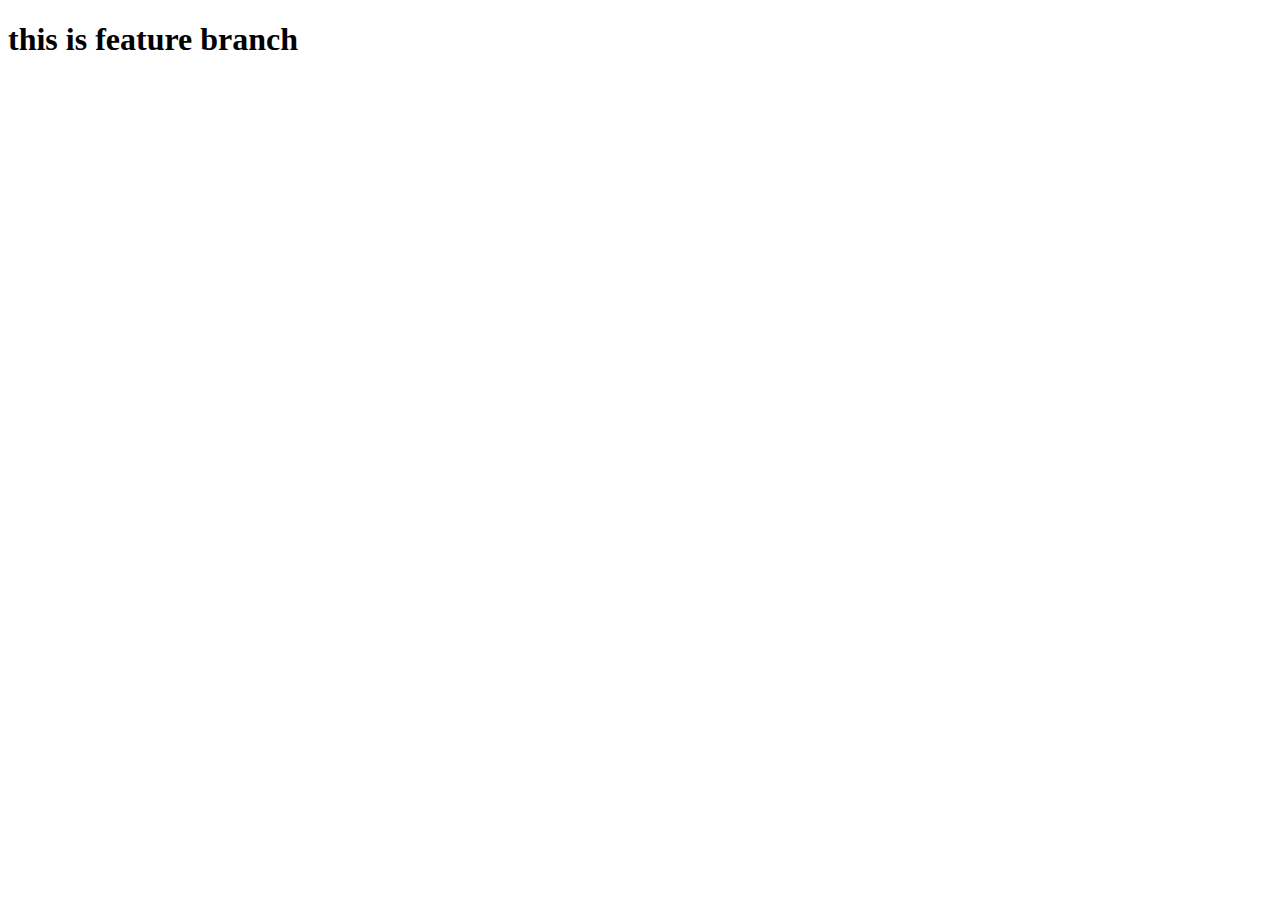
<file: index.html>
<!DOCTYPE html>
<html lang="en">
<head>
    <meta charset="UTF-8">
    <meta name="viewport" content="width=device-width, initial-scale=1.0">
    <title>Document</title>
</head>
<body>
    <h1>this is feature branch</h1>
</body>
</html>
</file>
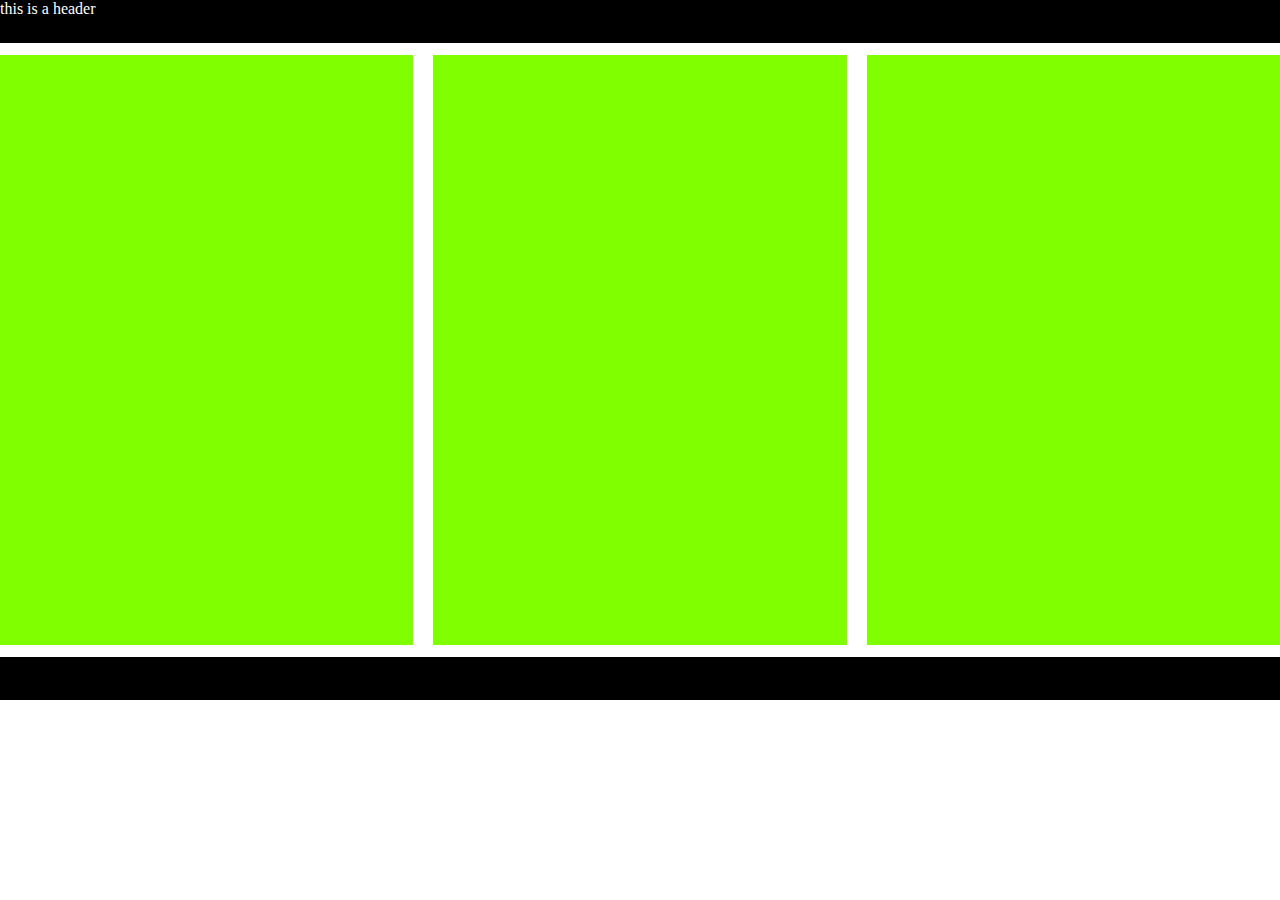
<file: lecture13/index.html>
<!DOCTYPE html>
<html lang="en">
<head>
    <meta charset="UTF-8">
    <meta name="viewport" content="width=device-width, initial-scale=1.0">
    <title>Document</title>
   <link rel="stylesheet" href="st.css">
</head>
<body>
    <div class="container">
        <div class="item item1">
            this is a header
        </div>
        <div class="item"></div>
        <div class="item"></div>
        <div class="item"></div>
        <div class="item footer"></div>
        
    </div>
</body>
</html>
</file>
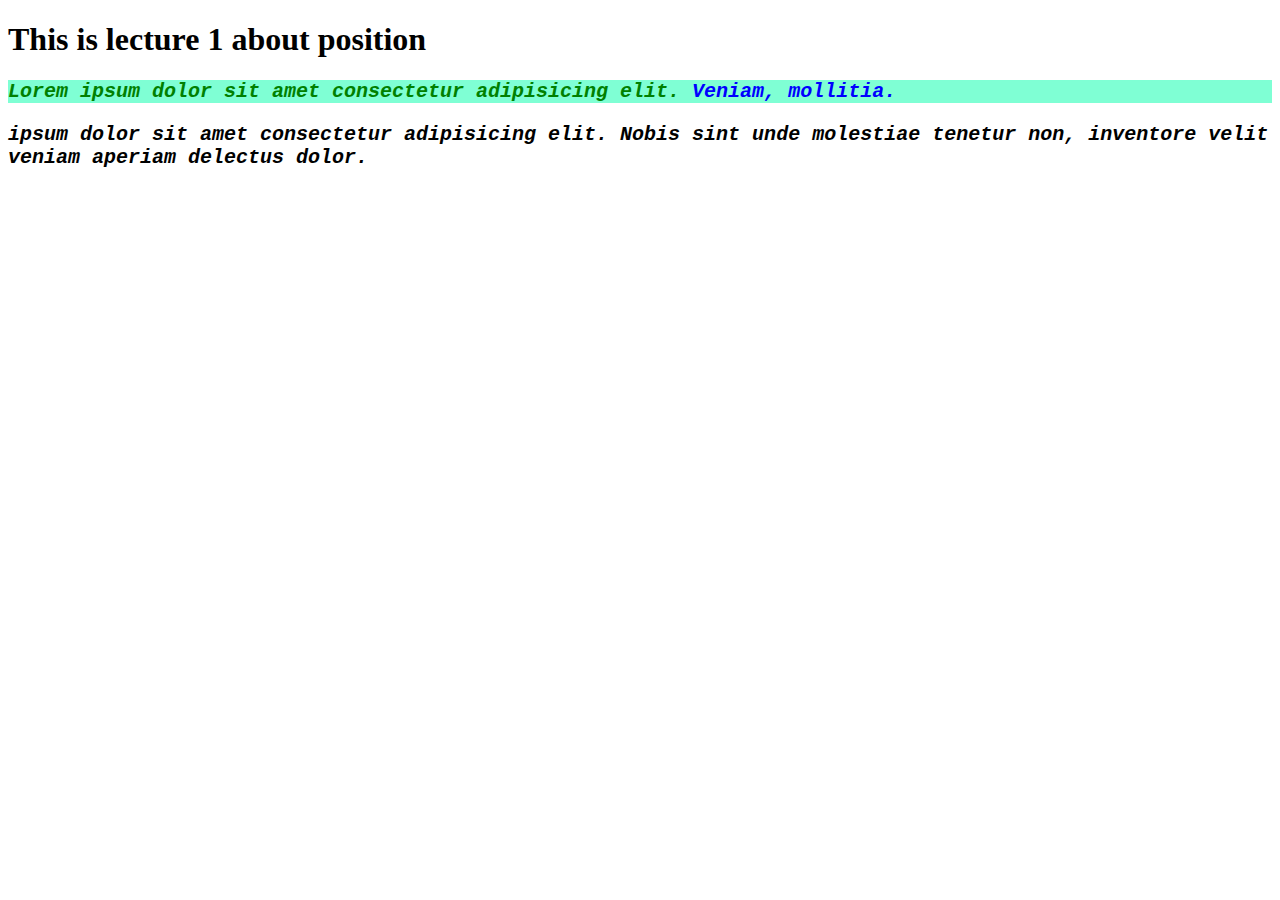
<file: lecture1/part1.html>
<!DOCTYPE html>
<html lang="en">
<head>
    <meta charset="UTF-8">
    <meta http-equiv="X-UA-Compatible" content="IE=edge">
    <meta name="viewport" content="width=device-width, initial-scale=1.0">
    <title>Document</title>
   
    <style>
        

       p {
            font-style: italic;
            font-size: 20px;
            font-family: 'Courier New', Courier, monospace;
            font-weight: 900;
        }
        #para1{
            background-color: aquamarine;
            color: blue;

        }
        .span1{
            color: green;
        }
       
    </style>
</head>
<body>
    <h1>This is lecture 1 about position</h1>
    <p Lorem ipsum dolor sit amet, consectetur adipisicing elit. Earum, culpa sequi rerum perferendis error dicta ullam ipsa nam corporis expedita, nostrum est temporibus? Temporibus enim velit necessitatibus, veniam beatae commodi!></p>

    <p id="para1" > <span class="span1">Lorem ipsum dolor sit amet consectetur adipisicing elit.</span> Veniam, mollitia.</p>
    <p  id="para2"> ipsum dolor sit amet consectetur adipisicing elit. Nobis sint unde molestiae tenetur non, inventore velit veniam aperiam delectus dolor.</p>
</body>
</html>
</file>
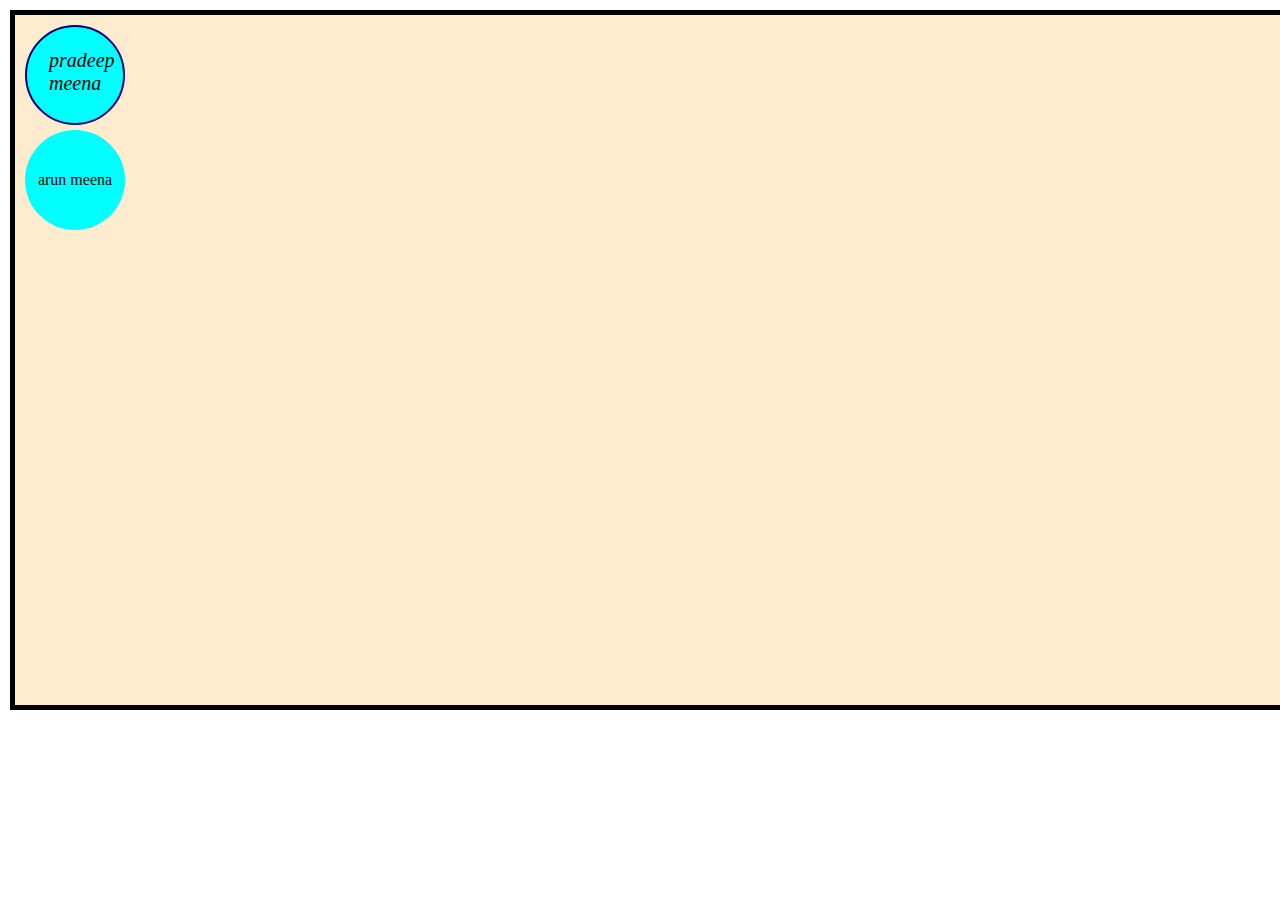
<file: lecture10/part10.html>
<!DOCTYPE html>
<html lang="en">
<head>
    <meta charset="UTF-8">
    <meta http-equiv="X-UA-Compatible" content="IE=edge">
    <meta name="viewport" content="width=device-width, initial-scale=1.0">
    <title>Animation</title>
    <style>
        *{
            margin: 0;
            padding: 0;
            box-sizing: border-box;
        }
      .container{
         background-color: blanchedalmond;
         width: 1500px;
         height: 700px;
         border: 5px solid black;
         margin: 10px;
         padding: 5px;
    
      }
      .box{
        background-color: aqua;
        width: 100px;
        height: 100px;
        border: 2px solid navy;
        border-radius: 50%;
        margin: 5px;
        padding: 2px;
        position: relative;
        animation-name: first;
        animation-duration: 5s;
        animation-iteration-count: infinite;
        animation-delay: 1s;
        /* animation-direction: linear; */
         animation-timing-function:linear; 
        /* animation-fill-mode: both; */

      }
      @keyframes first {
 from{
    top: 0;
    left: 0;
 }
 to{
    top: 0;
    left: 1380px;
 }
}
      #box{
         display: flex;
         justify-content: center;
         align-items: center;
        background-color: aqua;
        width: 100px;
        height: 100px;
        margin: 5px;
        padding: 2px;
        position: relative;
        border-radius: 50%;
        /* animation-name: second;
        animation-duration: 5s;
        animation-iteration-count: infinite;
        animation-delay: 1s;
        animation-direction: alternate-reverse;
         animation-timing-function:linea /* animation-direction: linear; */
         animation: second 2s ease-in-out infinite alternate;
      }
        
      
@keyframes second {
 from{
    top: 450px;
    left: 1380px;
 }
 to{
    top: 450px;
    left: 0px;
 }
}



      p{
       font-size: 20px;
       font-style: italic;
       text-align: center;
       margin: 10px;
       padding: 10px;
      }

    </style>
</head>
<body>
    
    <div class="container">

        <div class="box">
           <p>pradeep meena</p>
        </div>

        <div id="box">
            arun meena
        </div>
    </div>
</body>
</html>
</file>
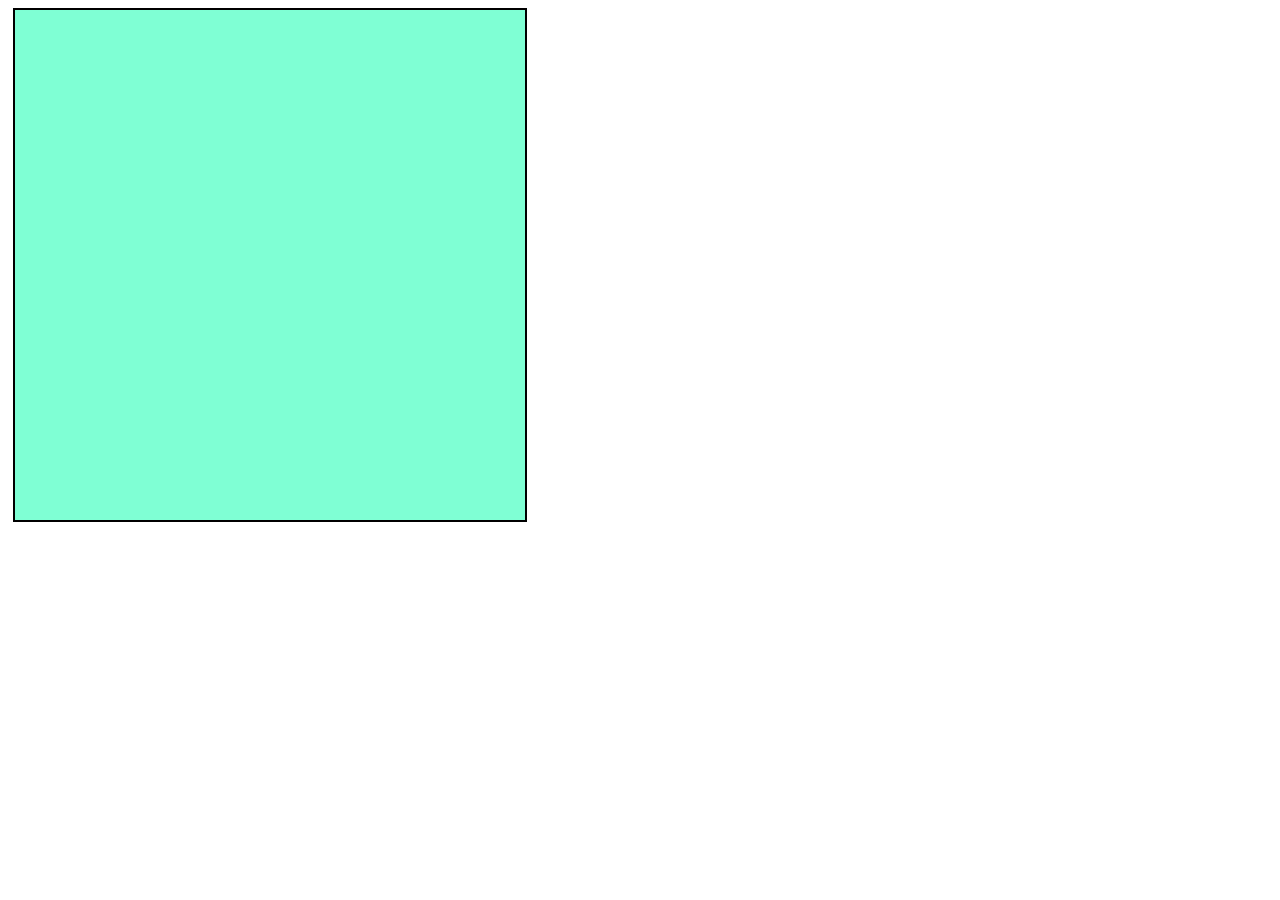
<file: lecture11/part11.html>
<!DOCTYPE html>
<html lang="en">
<head>
    <meta charset="UTF-8">
    <meta http-equiv="X-UA-Compatible" content="IE=edge">
    <meta name="viewport" content="width=device-width, initial-scale=1.0">
    <title>Document</title>
    <style>
     .box{
        height: 500px;
        width: 500px;
        margin: 5px;
        padding: 5px;
        border: 2px solid black;
        background-color: aquamarine;
       /* transition-property: all;
       transition-duration: 5s;
       transition-delay: 1s;
       transition-timing-function: 2s; */

       
       transition: width 2s,height 4s;

     }
     .box:hover{
        width: 1000px;
        height: 150px;
   background-color: brown;
   
     }


    </style>
</head>
<body>
    
    <div class="box">

    </div>
</body>
</html>
</file>
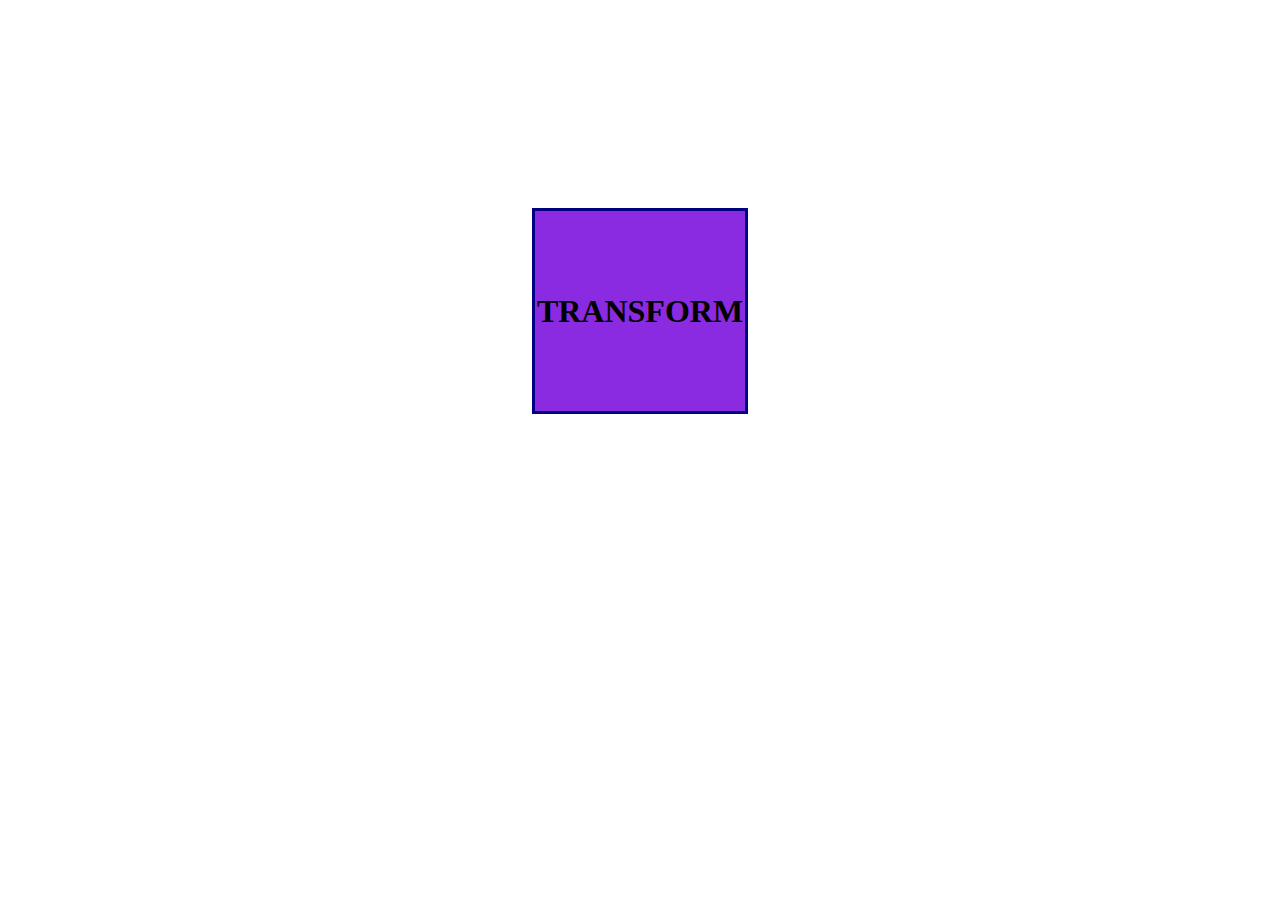
<file: lecture12/part12.html>
<!DOCTYPE html>
<html lang="en">
<head>
    <meta charset="UTF-8">
    <meta http-equiv="X-UA-Compatible" content="IE=edge">
    <meta name="viewport" content="width=device-width, initial-scale=1.0">
    <title>Document</title>
    <style>
        
      
       
       .box{
        display: flex;
        justify-content: center;
        align-items: center;
        width: 210px;
        height: 200px;
        margin:200px;
        background-color: blueviolet;
       
        border: 3px solid navy;
        transition: all 3s linear 1s;
      
       } 
       body{
        display: flex;
        justify-content: center;
        align-items: center;
       }

      
       .box:hover{
             /* transform: rotate(360deg); */
             
             transform: scale(2);
            transform: rotateX(45deg); 
            transform: matrix(1, 2, -1, 1, -80, 80);
       }

    </style>
</head>
<body>
   

   
        <div class="box">
            <h1>TRANSFORM</h1>
        </div>
  
     
</body>
</html>
</file>
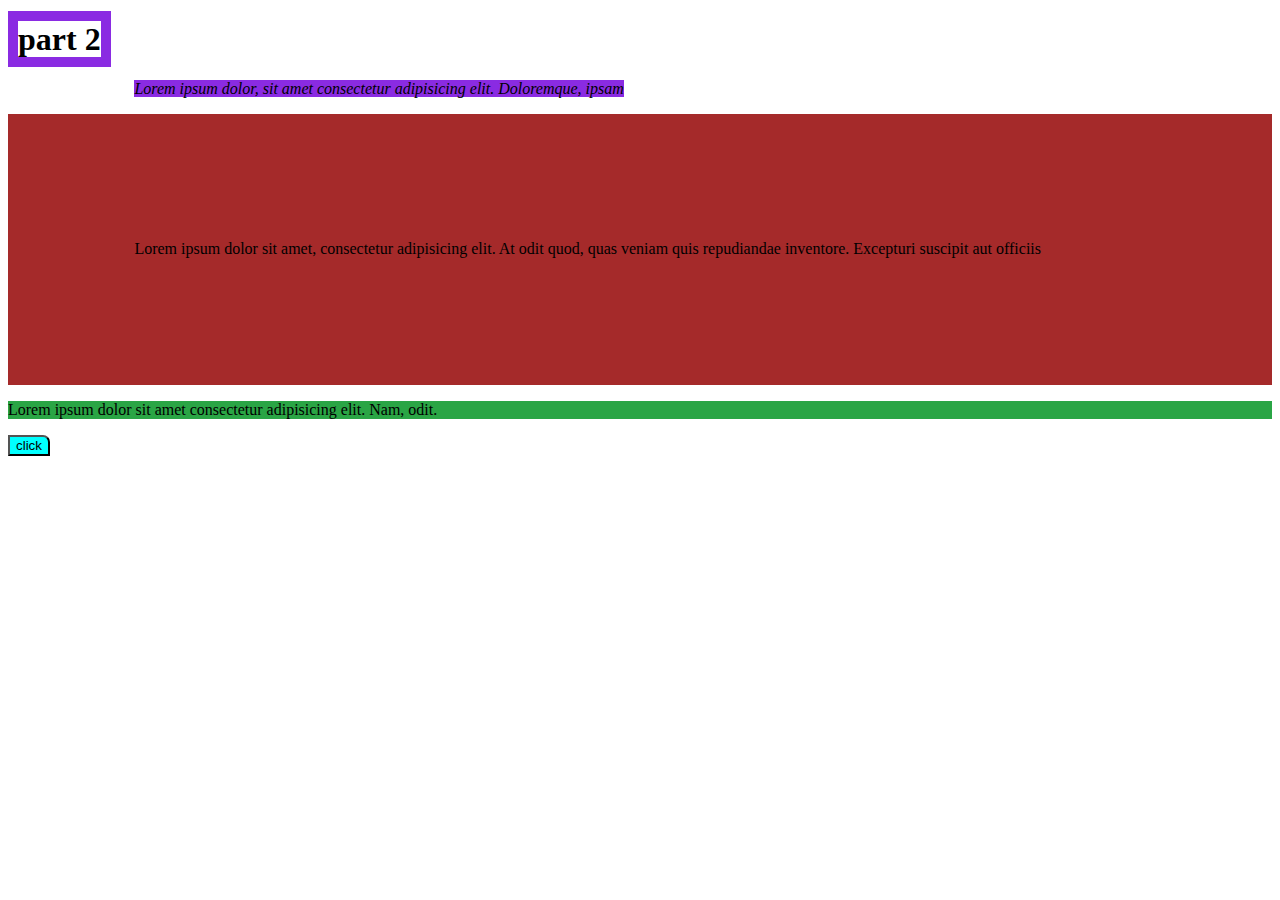
<file: lecture2/part2.1.html>
<!DOCTYPE html>
<html lang="en">
<head>
    <meta charset="UTF-8">
    <meta http-equiv="X-UA-Compatible" content="IE=edge">
    <meta name="viewport" content="width=device-width, initial-scale=1.0">
    <title>Document</title>
    <style>
      /* *{
         padding: 0%;
         margin: 0;
      } */
        .h1{
            /* background-color: aqua;
            border-style: solid;
            border-width: 5px; */

            border: solid blueviolet 10px;
          
        }
      
     .para1{
        background-color: blueviolet;
        font-style: italic;
        /* padding-top: 50%; */
        margin: 10%;

     } 

     .para2{
        background-color: brown;
        /* padding: 5% 5% 5% 5%; */
        padding: 10% 10%;
     }
     .para3{
        background-color: rgb(42, 165, 69);
        /* padding-bottom: 5%; */
        
        
     }
     .click{
        background-color: aqua;
         border-top-right-radius:  7px;
     }


    </style>
   
</head>
<body>
    <h1><span class="h1">part 2</span></h1>


    <p><span class="para1">Lorem ipsum dolor, sit amet consectetur adipisicing elit. Doloremque, ipsam</span></p>
    <p class="para2">Lorem ipsum dolor sit amet, consectetur adipisicing elit. At odit quod, quas veniam quis repudiandae inventore. Excepturi suscipit aut officiis </p>
    <p class="para3">Lorem ipsum dolor sit amet consectetur adipisicing elit. Nam, odit.</p>

    <Button class="click">click</Button>
</body>
</html>
</file>
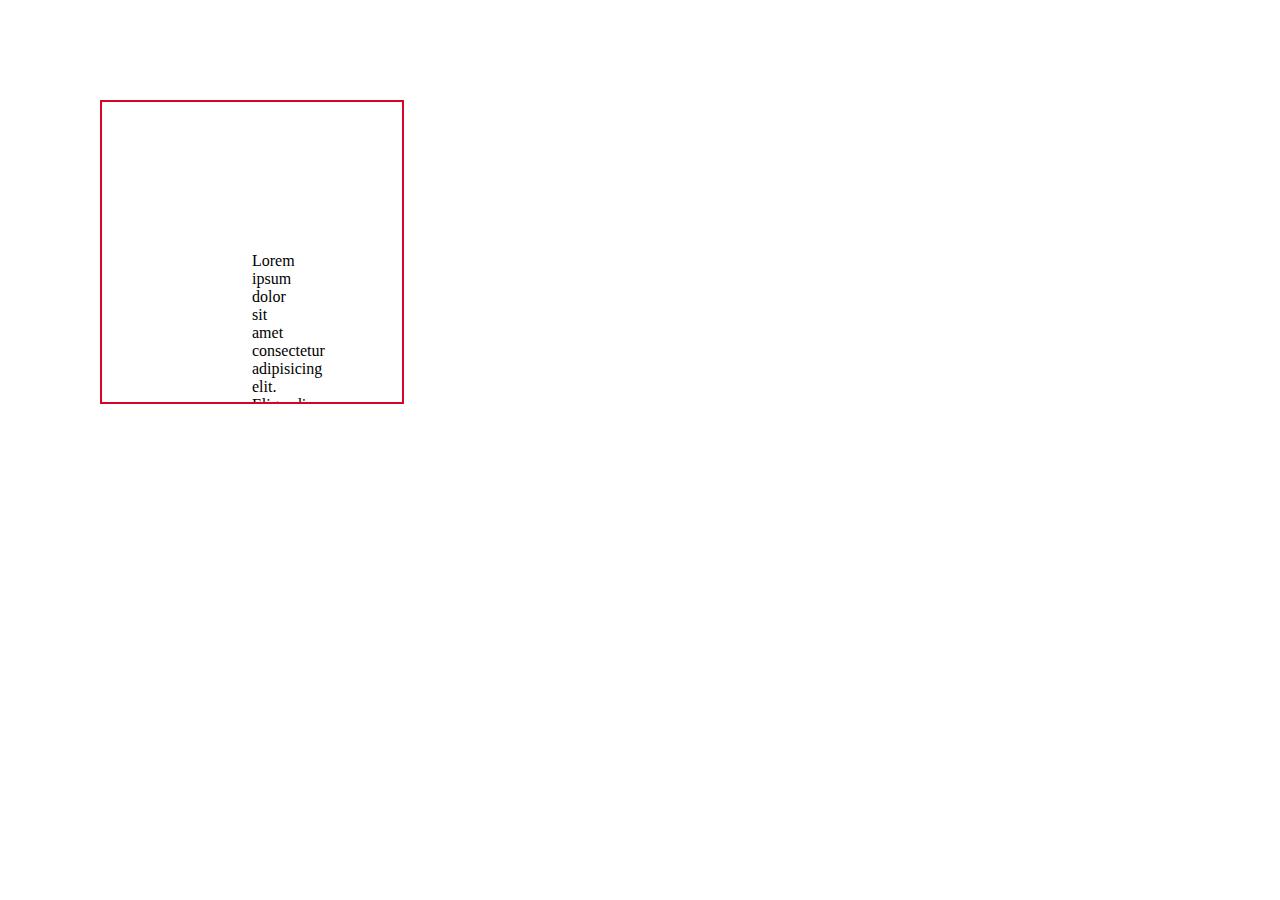
<file: lecture3/part3.html>
<!DOCTYPE html>
<html lang="en">
<head>
    <meta charset="UTF-8">
    <meta http-equiv="X-UA-Compatible" content="IE=edge">
    <meta name="viewport" content="width=device-width, initial-scale=1.0">
    <title>Document</title>
    <style>
       *{
        margin:0;
        padding: 0; 
       box-sizing: border-box;
       }
    /* .box{
        width: 300px;
        height: 300px;
        border: 1px rgb(204, 30, 11);
        padding: 100px; */
        /* display: inline; */
         /*This is block element
         change into inline */ 


  /* span{   
        color: aqua;               
        border: 1px solid green;
        margin: 100px;
        padding: 100px;
        display: block;
   }  */
     /* change into block  */
     span{
        overflow: auto;
        border: 2px solid rgb(213, 5, 40);
        width: 100px;
        height: 100px;
        margin: 100px;
        padding: 150px;
        display:inline-block;
       }

      span::-webkit-scrollbar
{
  display: none;
}

    </style>
   
</head>
<body>

   <!-- <div class="box">
    This is div
   </div> -->
     
    
   <span>Lorem ipsum dolor sit amet consectetur adipisicing elit. Eligendi, quasi sapiente aut molestiae ratione quod similique earum pariatur laborum consequatur non necessitatibus maxime deserunt provident eos! Adipisci, accusantium consectetur sunt ducimus dolor culpa maiores! Laboriosam officia deserunt accusantium odit labore ipsam aperiam eveniet ducimus, minus odio ab ut necessitatibus id?Lorem ipsum dolor sit amet consectetur adipisicing elit. Ex, reprehenderit?</span>
  <!-- <span>welcome to my page -->
  </span>
</body>
</html>
</file>
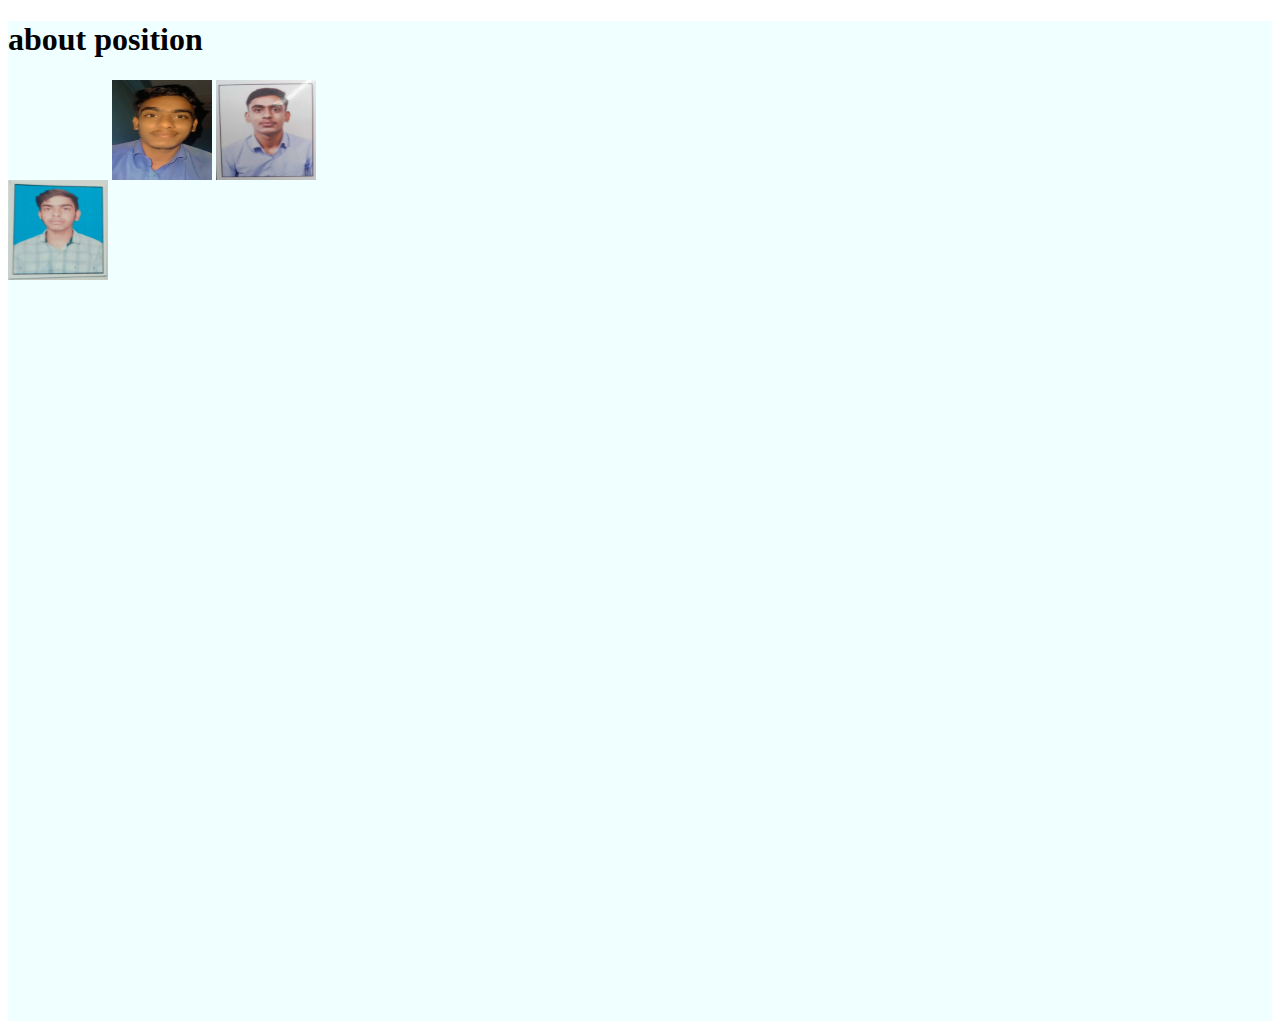
<file: lecture4/part4.html>
<!DOCTYPE html>
<html lang="en">
<head>
    <meta charset="UTF-8">
    <meta http-equiv="X-UA-Compatible" content="IE=edge">
    <meta name="viewport" content="width=device-width, initial-scale=1.0">
    <title>Document</title>
    <style>
    .container{
        border: 5px seagreen ;
        background-color: azure;
        height: 1000px;
       
    }

    .img1{

        position: relative;   
       
        top: 100px;
    } 
    /* .img2{
        position: absolute;
        top: 100px;
    } */
    
    /* .img3{
        position: fixed;
    } */

  




    </style>
</head>
<body>
    <div class="container">

      <h1>about position</h1>
      <img src="p1.jpeg" alt="arun" width="100px" height="100px" class="img1">
      <img src="p2.jpeg" alt="pradeep" width="100px" height="100px" class="img2">
      <img src="p3.jpg" alt="pradeep" width="100px" height="100px" class="img3">




    </div>

    <div class="box">

    </div>

</body>
</html>
</file>
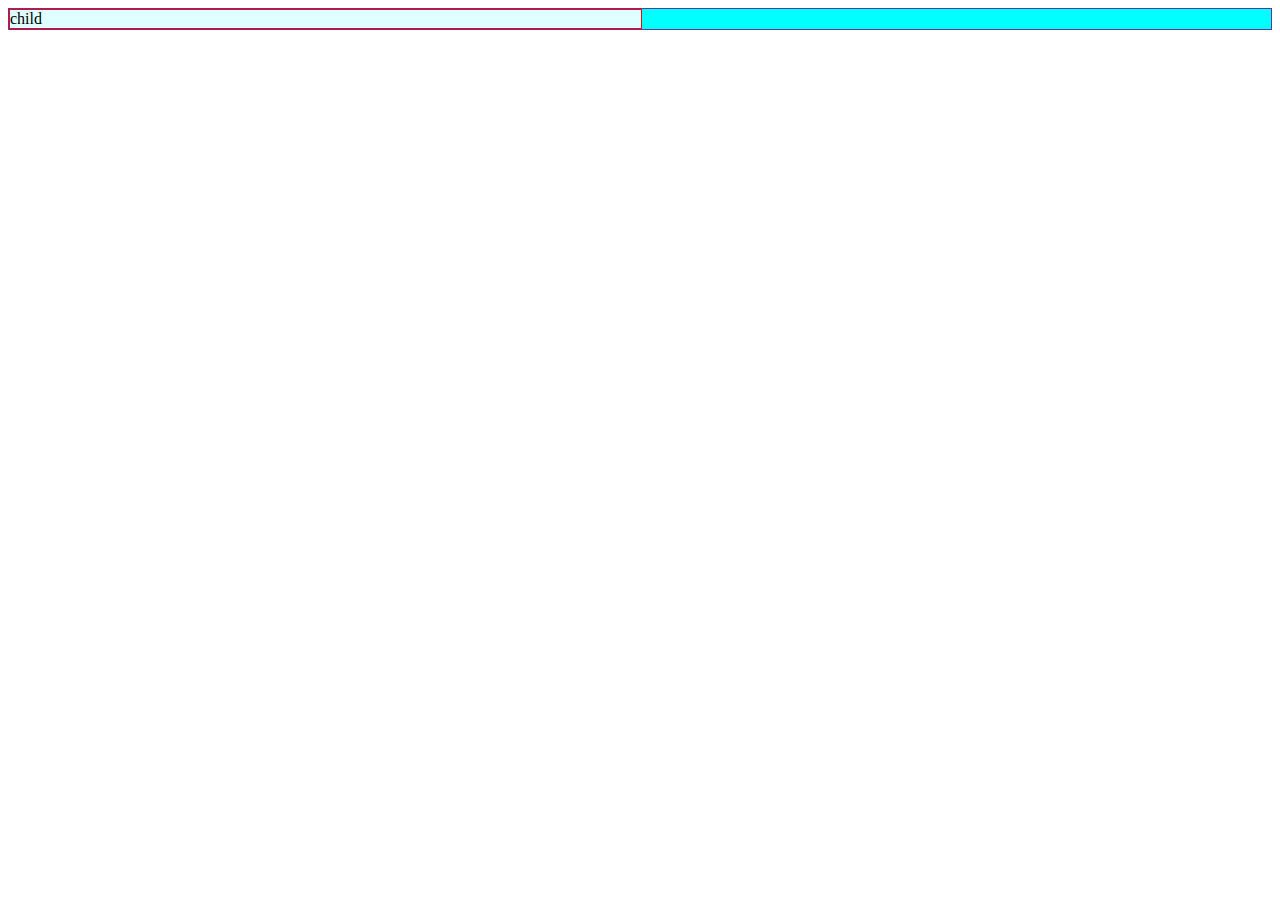
<file: lecture5/parrt5.html>
<!DOCTYPE html>
<html lang="en">
<head>
    <meta charset="UTF-8">
    <meta http-equiv="X-UA-Compatible" content="IE=edge">
    <meta name="viewport" content="width=device-width, initial-scale=1.0">
    <title>Document</title>
    <style>
       .parent{
        border: 1px solid rebeccapurple;
        background-color: aqua;
        
       
       
       }
       .child{
        border: 1px solid red;
        background-color: lightcyan;
        width: 50%;
       
       }


    </style>
</head>
<body>
      
    <div class="parent">
        
        <div class="child">
          child
        </div>

    </div>

</body>
</html>
</file>
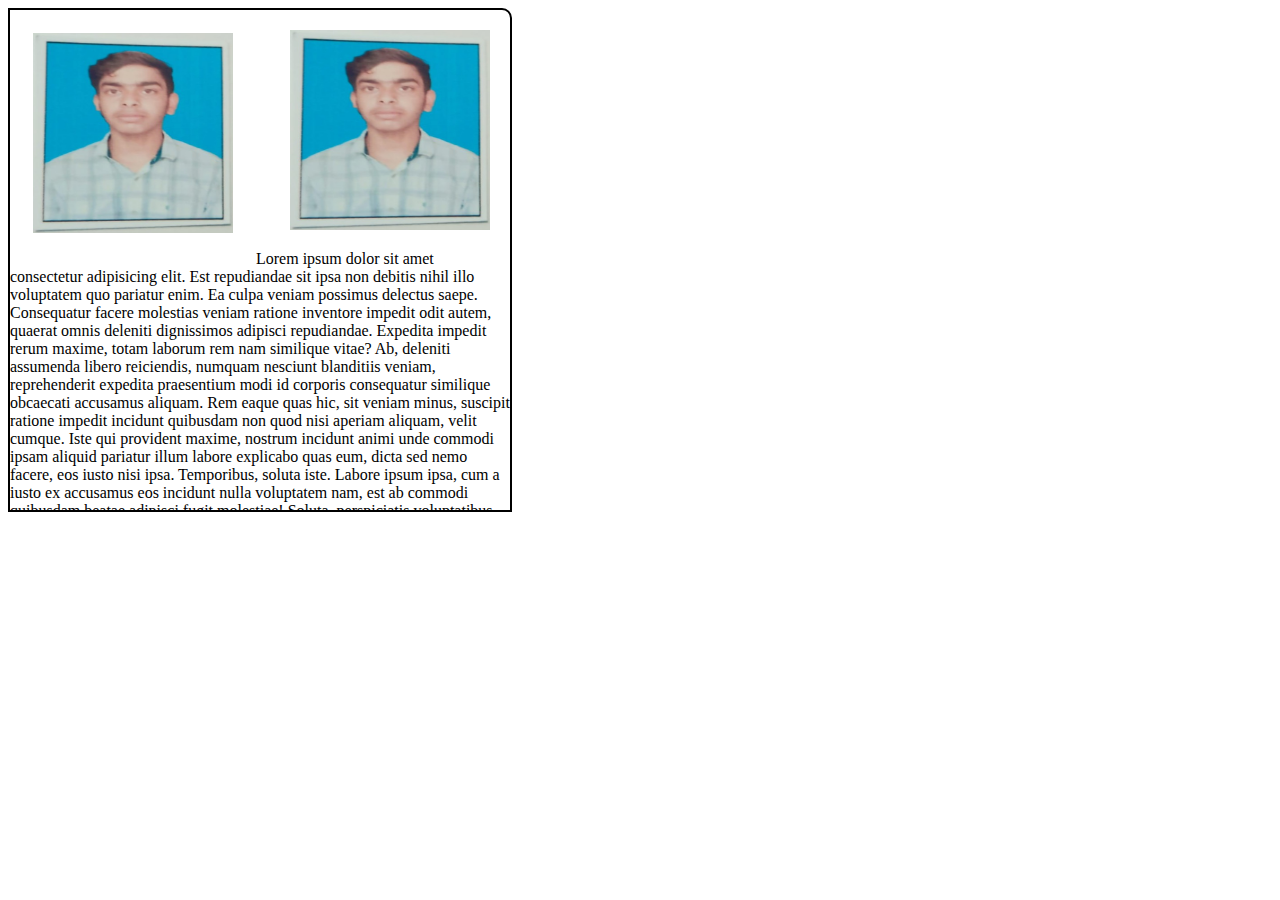
<file: lecture6/part6.html>
<!DOCTYPE html>
<html lang="en">
<head>
    <meta charset="UTF-8">
    <meta http-equiv="X-UA-Compatible" content="IE=edge">
    <meta name="viewport" content="width=device-width, initial-scale=1.0">
    <title>Document</title>
    <style>
/* 
        .box{
            overflow: auto;
            height: 500px;
            width: 500px;
            border: 2px solid forestgreen;
       } */

       .container{
        border: 2px solid black;
        border-top-right-radius:  10px ;
         height: 500px;
         width: 500px;
         overflow: scroll;
         /* text-align: left; */
         /* display: inline; */

       }
       #img1{
        float: left;
        height: 200px;
        width: 200px;
        margin: 8px;
        padding: 3%;
        /* position: fixed; */
        top: 100px;
       border: 5%;
       
       }
       #img2{
        margin: 5px;
        padding: 3%;
        float: right;
        height: 200px;
        width: 200px;
     
       }

    </style>
</head>
<body>
   <!-- <div class="box">

    Lorem ipsum, dolor sit amet consectetur adipisicing elit. Consectetur, nostrum molestias iste libero esse dolorem, quia rem mollitia culpa ad necessitatibus aperiam similique harum amet ullam ea obcaecati facere vero, doloribus non adipisci. Dolore, laborum consequuntur placeat harum aspernatur culpa officia sit eius. Sit nisi officia dolorem in architecto corporis cumque accusantium ipsa repellendus! Accusantium voluptatum sed nemo exercitationem veritatis, quia eius voluptates nobis itaque totam iusto minima numquam, corporis dicta cumque quisquam dolor quas nihil dolores error alias voluptatem consectetur a. Ipsam in similique et perferendis. Cumque sed expedita ab ipsum aliquid? Magnam error, dolor quis asperiores quos repellat eum quia sequi cum ipsa neque quibusdam hic maiores, reprehenderit vitae enim quae iusto, aliquam quidem! Odit atque totam repellendus ducimus, explicabo voluptate iure asperiores assumenda, voluptatum laudantium quae aperiam suscipit delectus sequi aliquid. Nemo cupiditate incidunt aliquam architecto consectetur accusantium dolor labore dicta, hic officiis. Tempore fuga distinctio molestias error quam harum nobis architecto accusamus nostrum, alias maxime accusantium vitae eligendi praesentium voluptates exercitationem et. Ratione atque, beatae facilis sed cum deserunt voluptatibus voluptatum nulla! Nemo adipisci quos quis consequuntur odio, dicta sunt voluptatibus deleniti sit, voluptatem quasi quia? Beatae repellendus doloremque, cumque dignissimos molestias reiciendis eveniet magnam aspernatur similique accusantium recusandae delectus enim blanditiis quis ad debitis iusto nisi ratione rem unde laboriosam. Unde natus necessitatibus suscipit qui aut repellat doloremque ab minus id corrupti enim voluptate facilis accusantium maxime modi numquam, consectetur quibusdam dignissimos impedit tempora nulla. Fuga impedit perspiciatis error fugiat recusandae, cumque amet animi molestias modi libero ut id, in hic voluptatem! Inventore, saepe laboriosam adipisci id commodi debitis dolores assumenda molestias voluptate dolorem, eveniet itaque facere enim aperiam sequi ipsa earum tempore neque reprehenderit deleniti. Eius accusantium nulla deserunt porro tenetur culpa hic molestias officiis iste magni id asperiores blanditiis consectetur fuga sed dolorum ipsam, corporis, aspernatur placeat nam, reprehenderit nemo quia consequatur! Aspernatur sed nemo vitae necessitatibus officia sapiente ullam dicta corrupti aperiam cum error distinctio doloribus unde, veritatis suscipit dignissimos fuga consectetur recusandae enim obcaecati a possimus? Accusamus quidem officia, exercitationem maiores fugiat consequuntur vitae assumenda quod porro temporibus architecto dolorum ipsa aliquid deleniti quia reprehenderit in quisquam! Suscipit perferendis, eius quia doloremque, maiores nihil fugit, iusto molestias rerum facilis cumque culpa asperiores ut! Quam dolores ad molestiae similique doloribus eos dolorem vero quibusdam quis reprehenderit explicabo officiis ab qui quod magni aperiam eligendi laborum quo tempora voluptatem cumque provident, labore placeat. Ea, fugiat minima? Obcaecati quo quam aliquid facilis commodi sapiente. Asperiores quam voluptates rem labore nulla eaque magnam ad dignissimos, sequi laborum molestias beatae eos iste eveniet reiciendis optio nam! Dicta quam recusandae minus quod velit quae suscipit inventore asperiores voluptas doloribus magnam esse harum cupiditate, molestiae totam non hic exercitationem. Consectetur non nostrum expedita aperiam tempora pariatur quam quos enim omnis culpa numquam placeat quae quo blanditiis ullam deleniti quaerat doloremque, magnam delectus accusantium. Dolorem quo repudiandae dolorum ipsam facere vitae ducimus qui. Maiores est molestiae, a, accusamus, quia debitis fugit dicta ex dignissimos quae recusandae voluptates temporibus natus!
   </div> -->
  <div class="container">
       <img id="img1" src="p1.jpeg" alt="">
       <img id="img2" src="p1.jpeg" alt="">

    Lorem ipsum dolor sit amet consectetur adipisicing elit. Est repudiandae sit ipsa non debitis nihil illo voluptatem quo pariatur enim. Ea culpa veniam possimus delectus saepe. Consequatur facere molestias veniam ratione inventore impedit odit autem, quaerat omnis deleniti dignissimos adipisci repudiandae. Expedita impedit rerum maxime, totam laborum rem nam similique vitae? Ab, deleniti assumenda libero reiciendis, numquam nesciunt blanditiis veniam, reprehenderit expedita praesentium modi id corporis consequatur similique obcaecati accusamus aliquam. Rem eaque quas hic, sit veniam minus, suscipit ratione impedit incidunt quibusdam non quod nisi aperiam aliquam, velit cumque. Iste qui provident maxime, nostrum incidunt animi unde commodi ipsam aliquid pariatur illum labore explicabo quas eum, dicta sed nemo facere, eos iusto nisi ipsa. Temporibus, soluta iste. Labore ipsum ipsa, cum a iusto ex accusamus eos incidunt nulla voluptatem nam, est ab commodi quibusdam beatae adipisci fugit molestiae! Soluta, perspiciatis voluptatibus qui magni repudiandae voluptate id veritatis libero, numquam dicta non harum magnam. Officia distinctio ea consequatur, quis ipsam neque dolor, impedit reprehenderit commodi quae, ipsa hic vel. Autem fugit commodi vel natus dolorem illo harum, nesciunt laboriosam maxime a aspernatur officiis quae saepe ea velit odio expedita veniam adipisci earum praesentium quidem. Atque ea eos tempore excepturi aperiam quibusdam, consectetur beatae sequi magnam, impedit vel fugit blanditiis. Voluptatem ratione repellendus odit! Nobis deleniti doloribus voluptatem aperiam quidem quos ex qui optio eveniet delectus libero quisquam ipsa fugiat odio ad, iure minus numquam veritatis velit magnam tempora. Odio nemo magnam nihil, tenetur neque dicta cum ea fugit modi quibusdam laudantium molestias inventore minima temporibus voluptatem eaque culpa, itaque consequatur! Consectetur perspiciatis reprehenderit libero voluptatem deleniti incidunt laborum accusantium itaque quisquam similique? Cumque, provident vel iusto laudantium tenetur assumenda in explicabo a quaerat ad, reiciendis aspernatur autem, culpa iure corrupti nobis sapiente itaque cum necessitatibus quo. Officia recusandae, consequuntur deserunt dolor nulla praesentium commodi nostrum magni. Laborum eligendi cum tenetur aspernatur nam illo laudantium quod necessitatibus veritatis nemo similique hic labore incidunt, deleniti eius quasi ratione sapiente expedita doloribus exercitationem eos pariatur! Dolorum, qui quisquam eveniet eius similique ipsum eaque assumenda fugit fugiat consequatur id! Recusandae eveniet esse, fugiat iste unde beatae consequuntur modi ad autem sint reiciendis doloribus tempora minus veniam voluptatibus eum! Quis, beatae. Possimus saepe sint quibusdam, adipisci eligendi autem ducimus similique velit rem inventore officia, maxime consectetur ratione neque incidunt repellat fugit enim culpa ipsam molestiae! Distinctio minima assumenda culpa autem iusto eaque ut, ipsa quidem!
    <img id="img2" src="p1.jpeg" alt="">

  </div>
 

</body>
</html>
</file>
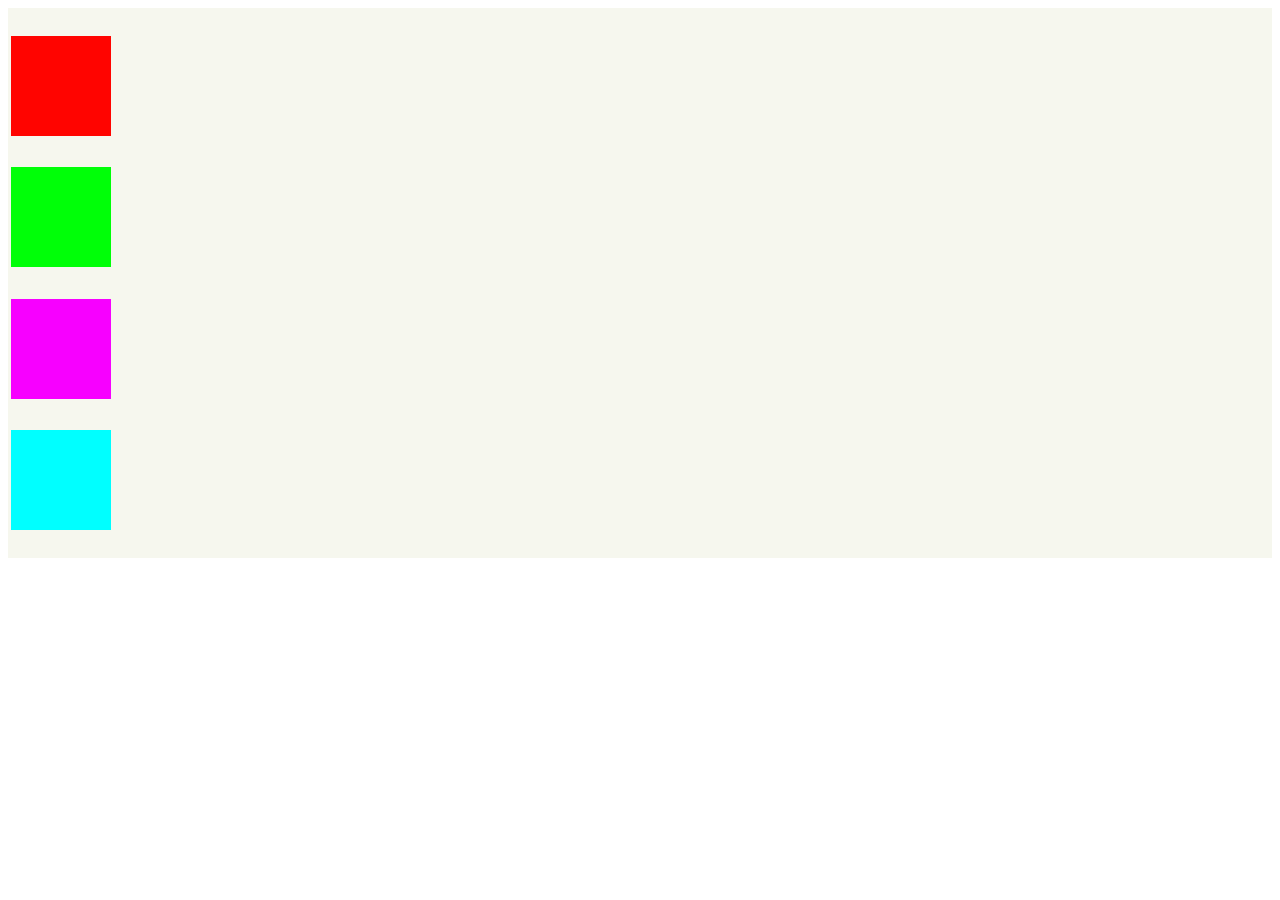
<file: lecture7/part7.html>
<!DOCTYPE html>
<html lang="en">
<head>
    <meta charset="UTF-8">
    <meta http-equiv="X-UA-Compatible" content="IE=edge">
    <meta name="viewport" content="width=device-width, initial-scale=1.0">
    <title>Document</title>
    <style>
      .container{
        background: rgb(246, 247, 238);
        border: 5px rgb(16, 16, 16);
        display: flex;
        height: 550px;
            flex-direction: column;
          flex-direction: column-reverse;
          /* flex-direction: row; */
          /* flex-direction: row-reverse; */
          flex-wrap: wrap;
              

          justify-content: start;
          justify-content: space-between;
          justify-content: space-around;
          justify-content: space-evenly;
          align-items: start;
         
         

      }
      .box{
            height: 100px;
            width: 100px;
            border: 2px ;
            margin: 3px;      
            background-color: rgb(253, 4, 4);
           
      }
      #box1{
        background-color: aqua;
        /* order: 5; */
        /* flex-shrink: 4; */
        /* flex-grow: 5; */
        /* align-self: flex-end; */
      
      }
      #box2{
        background-color: rgb(247, 0, 255);
      }
      #box3{
        background-color: rgb(0, 255, 8);
      }
      #box4{
        background-color: rgb(255, 4, 0);
        /* order: -1; */
      }
      

    

    </style>
</head>
<body>

    <div class="container">

        <div class="box" id="box1"></div>
        <div class="box" id="box2"> </div>
        <div class="box" id="box3"></div>
        <div class="box" id="box4"></div>
    </div>
    
</body>
</html>
</file>
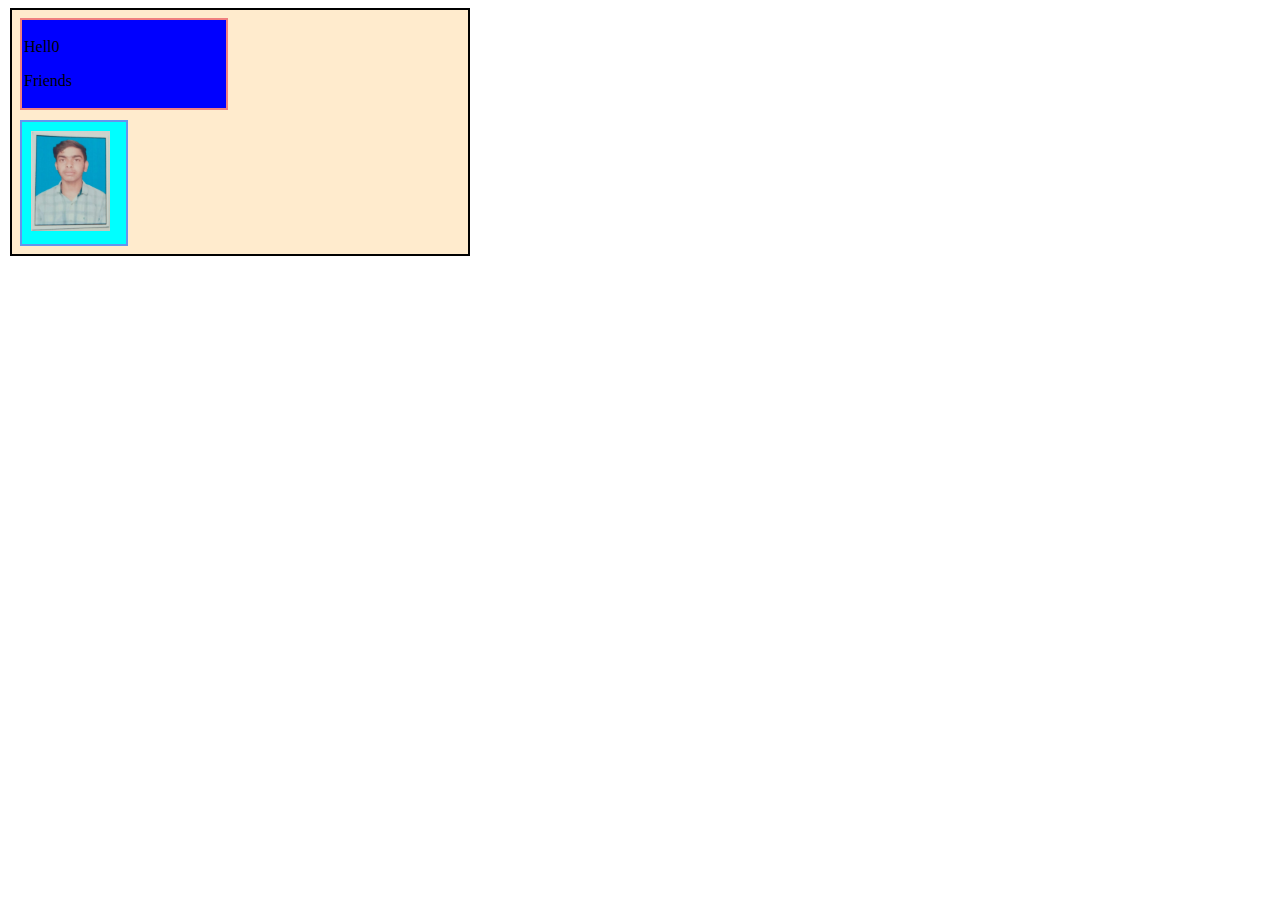
<file: lecture8/part1.html>
<!DOCTYPE html>
<html lang="en">
<head>
    <meta charset="UTF-8">
    <meta http-equiv="X-UA-Compatible" content="IE=edge">
    <meta name="viewport" content="width=device-width, initial-scale=1.0">
    <title>Document</title>
    <style>
     .container{
        background-color: blanchedalmond;
        border: 2px solid black;
        display: flex;
        flex-direction: column;
        width: 450px;
        margin: 2px;
        padding: 3px;
     }

     #div1{
        background-color: blue;
        border: 2px solid lightcoral;
        width: 200px;
        margin: 5px;
        padding: 2px;
     }
     #div2{
        background-color: aqua;
        border: 2px solid cornflowerblue;
        width: 100px;
        margin: 5px;
        padding: 2px;
    
     }
     img{
        height: 100px;
        margin: 5px;
        padding: 2px;
     }
     @media (max-width:600px)
     {
        .container{
          flex-direction: row;
        }
     }


    </style>
</head>
<body>
    
    <div class="container">

      <div id="div1">
         <p>Hell0</p>
        <p>Friends</p>

      </div>
<div id="div2">
       <img src="p1.jpeg" alt="arun">
</div>



    </div>
</body>
</html>
</file>
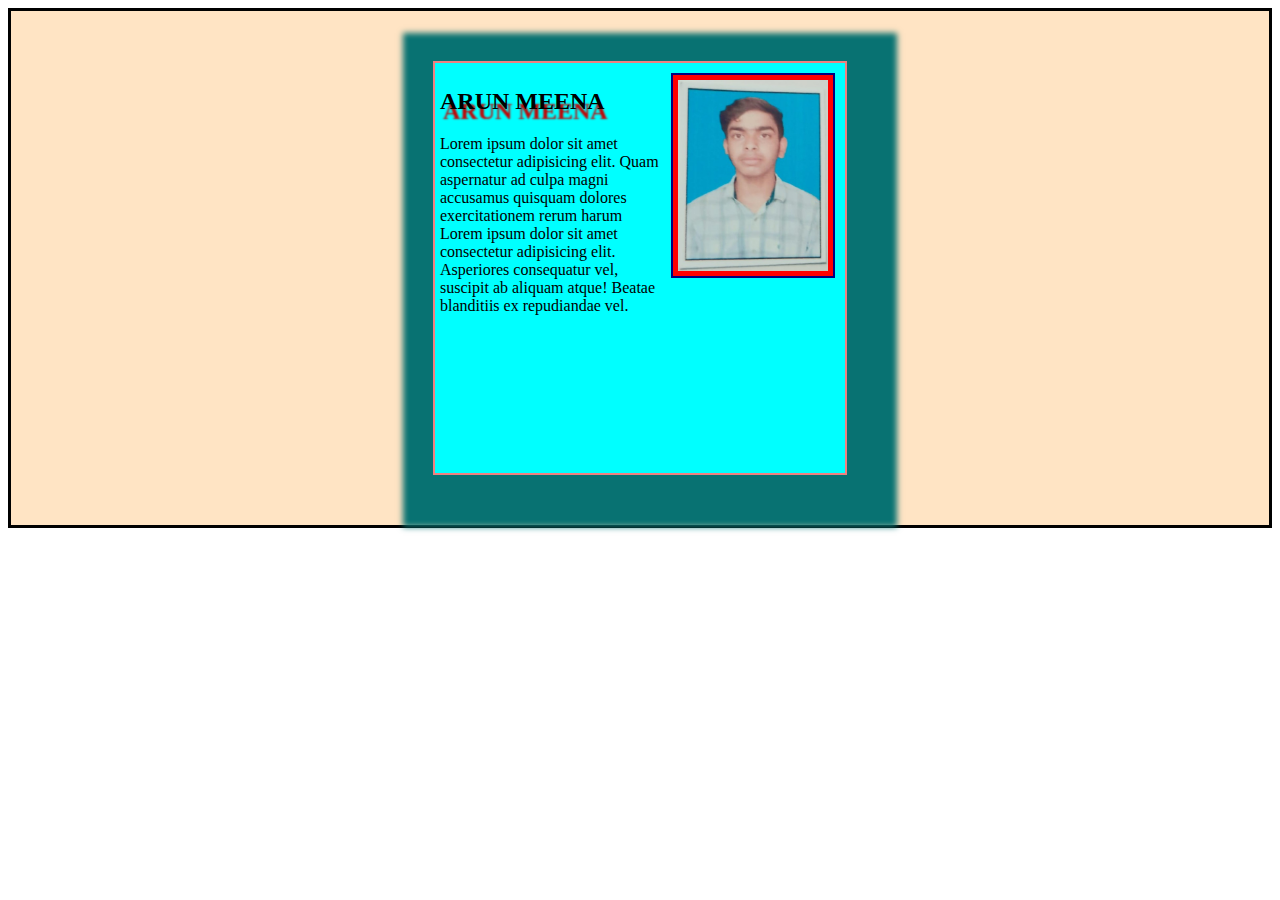
<file: lecture9/part9.html>
<!DOCTYPE html>
<html lang="en">
<head>
    <meta charset="UTF-8">
    <meta http-equiv="X-UA-Compatible" content="IE=edge">
    <meta name="viewport" content="width=device-width, initial-scale=1.0">
    <title>Document</title>
<style>
    .container{
        background-color: bisque;
        border: 3px solid black;
        display: flex;
        justify-content: center;
      /* align-items: center; */

    }
    #box{
        background-color: aqua;
        width: 400px;
        height: 400px;
        margin: 50px;
        padding: 5px;
        border: 2px solid lightcoral;

        /* box-shadow: 10px 10px brown; */
        /* box-shadow: 10px 12px 10px green; */
        /* box-shadow: inset 15px 15px 10px rgb(217, 140, 240); */
        box-shadow: 10px 12px 6px 40px rgb(8, 114, 114);
      
    }
    #head1{
        /* text-shadow: 3px 2px brown; */
        /* text-shadow: 3px 11px 2px rgb(23, 189, 255); */
        text-shadow:  rgb(196, 0, 0) 3px 10px 2px;

    }

    img{
        width: 150px;
        margin: 5px;
        padding: 5px;
        border: 2px solid navy;
       float:right;
        box-shadow: inset 1px 1px 10px 40px red;
    }

</style>
   
</head>
<body>
    
    <div class="container">
      <div id="box">
        <img src="p1.jpeg" alt="arun">
        <h2 id="head1">ARUN MEENA</h2>
        <span>Lorem ipsum dolor sit amet consectetur adipisicing elit. Quam aspernatur ad culpa magni accusamus quisquam dolores exercitationem rerum harum Lorem ipsum dolor sit amet consectetur adipisicing elit. Asperiores consequatur vel, suscipit ab aliquam atque! Beatae blanditiis ex repudiandae vel.</span>
        
      </div>





    </div>
</body>
</html>
</file>
<file: lecture13/st.css>
*{
    padding: 0;
    margin: 0;
    box-sizing: border-box;
}
.container{
    /* width: 900px; */
    height: 700px;
    /* background-color: red; */
    display: grid;
    /* grid-template-rows: 133px 133px 133px;
    grid-template-columns: 133px 133px 133px; */
    /* grid-template-rows: repeat(3 ,1fr);
    grid-template-columns: repeat(3,1fr); */
    grid-template-rows: 43px 1fr 43px;
    grid-template-columns: 1fr 1fr 1fr;

    row-gap: 12px;
    column-gap: 20px;


}
.item{
    /* height: 122px;
    width: 122px; */
    background-color: chartreuse;
}
.item1{
    /* grid-column-start: 1;
    grid-column-end: 4; */
    grid-column: 1 /span 3;
    background-color: black;
    color: white;
    /* justify-self: center; */
}

.footer{
    grid-column-start: 1;
    grid-column-end: 4;
    background-color: black;
}
</file>
